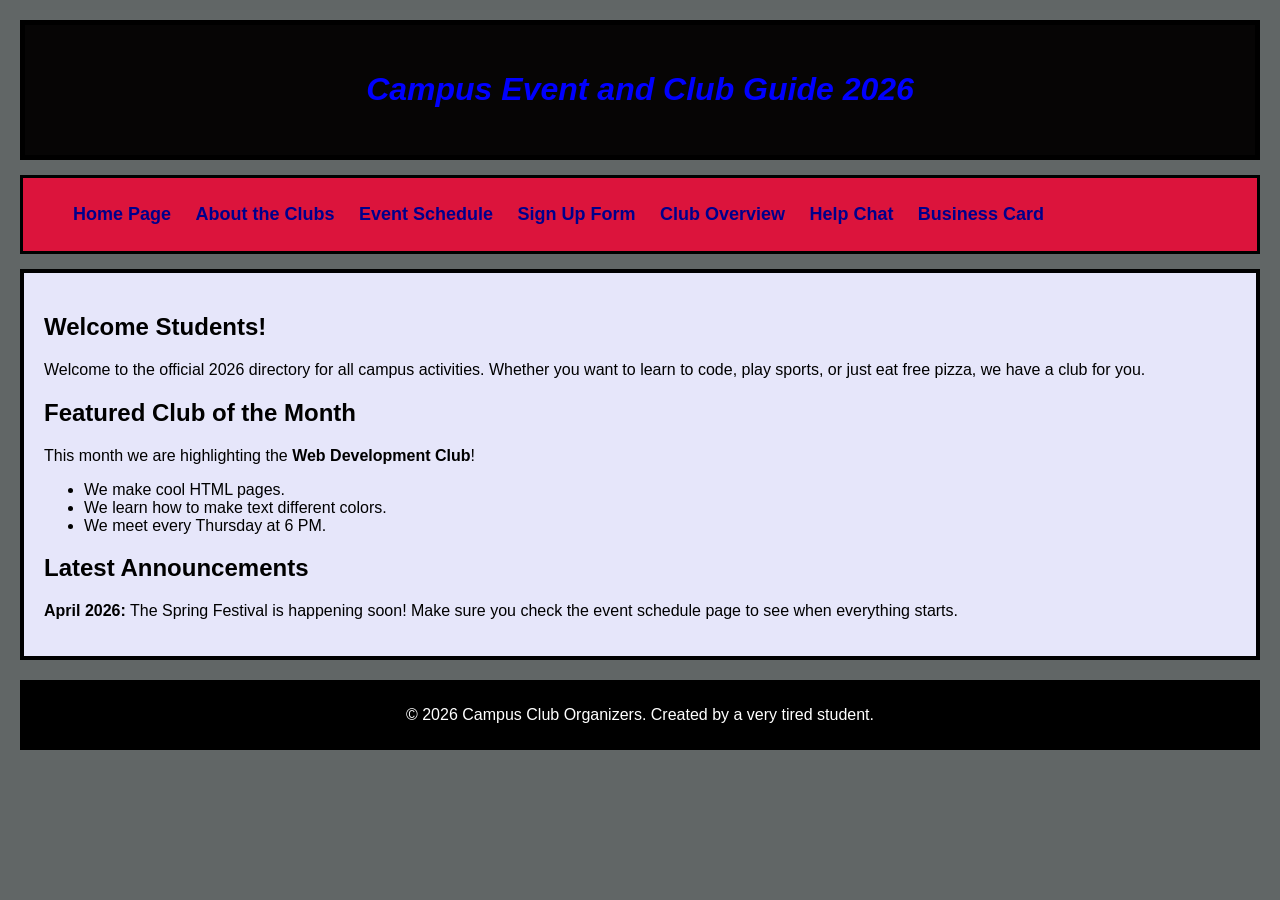
<file: Index.html>
<!DOCTYPE html>
<html lang="en">
<head>
    <meta charset="UTF-8">
    <meta name="viewport" content="width=device-width, initial-scale=1.0">
    <title>Home - Campus Guide 2026</title>
    <link rel="stylesheet" href="style.css">
</head>
<body>
    <a href="#main-content" class="skip-link">Skip to main content</a>
    
    <header>
        <h1>Campus Event and Club Guide 2026</h1>
    </header>

<nav>
        <ul>
            <li><a href="index.html">Home Page</a></li>
            <li><a href="clubs.html">About the Clubs</a></li>
            <li><a href="schedule.html">Event Schedule</a></li>
            <li><a href="register.html">Sign Up Form</a></li>
            <li><a href="overview.html">Club Overview</a></li>
            <li><a href="chatbot.html">Help Chat</a></li>
            <li><a href="card.html">Business Card</a></li> </ul>
    </nav>

    <main id="main-content">
        <section>
            <h2>Welcome Students!</h2>
            <p>Welcome to the official 2026 directory for all campus activities. Whether you want to learn to code, play sports, or just eat free pizza, we have a club for you.</p>
        </section>

        <section>
            <h2>Featured Club of the Month</h2>
            <p>This month we are highlighting the <strong>Web Development Club</strong>!</p>
            <ul>
                <li>We make cool HTML pages.</li>
                <li>We learn how to make text different colors.</li>
                <li>We meet every Thursday at 6 PM.</li>
            </ul>
        </section>

        <section>
            <h2>Latest Announcements</h2>
            <p><strong>April 2026:</strong> The Spring Festival is happening soon! Make sure you check the event schedule page to see when everything starts.</p>
        </section>
    </main>

    <footer>
        <p>&copy; 2026 Campus Club Organizers. Created by a very tired student.</p>
    </footer>
</body>
</html>
</file>
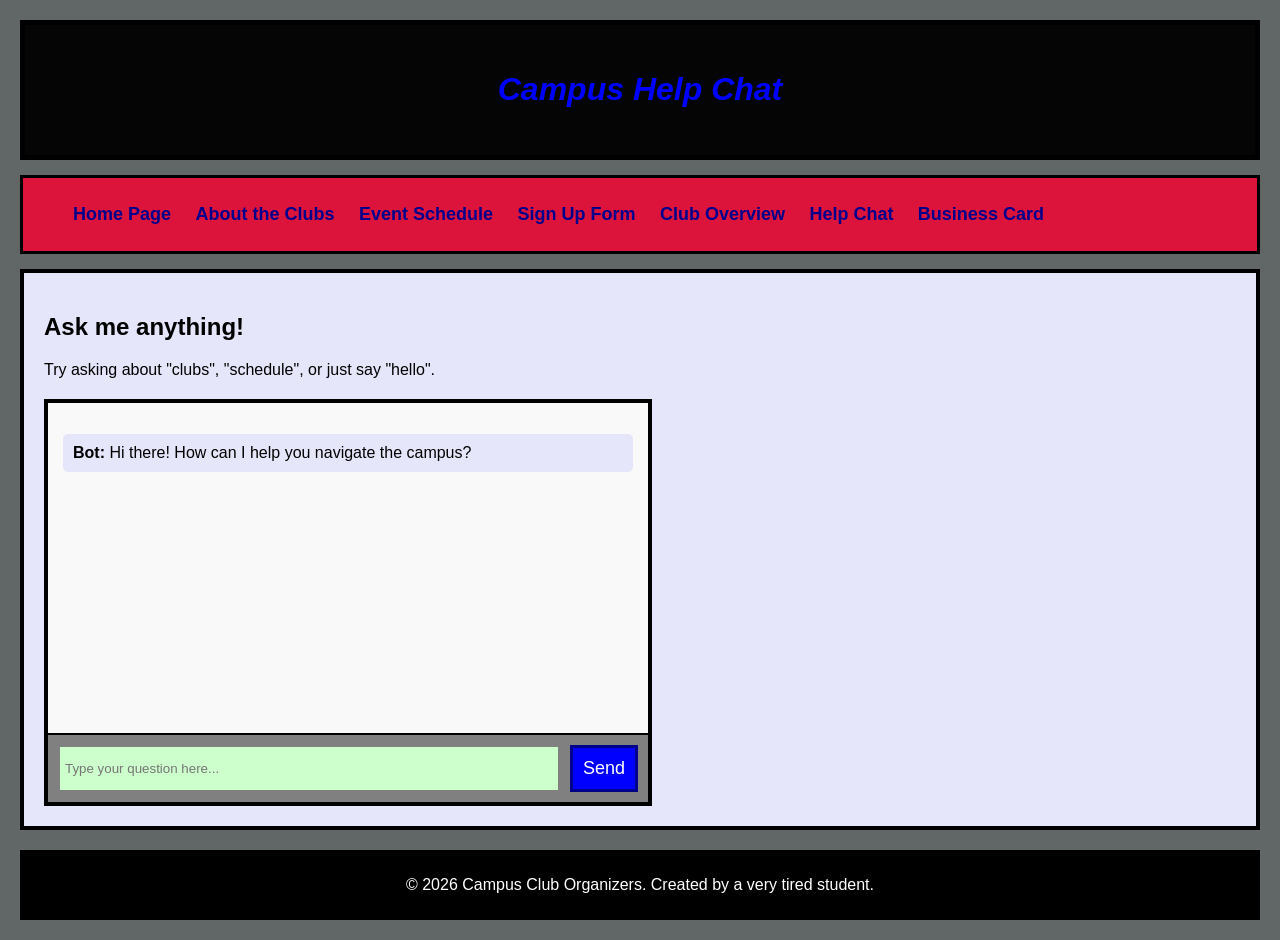
<file: chatbot.html>
<!DOCTYPE html>
<html lang="en">
<head>
    <meta charset="UTF-8">
    <meta name="viewport" content="width=device-width, initial-scale=1.0">
    <title>Help Chat - Campus Guide 2026</title>
    <link rel="stylesheet" href="style.css">
</head>
<body>
    <a href="#main-content" class="skip-link">Skip to main content</a>
    
    <header>
        <h1>Campus Help Chat</h1>
    </header>

    <nav>
        <ul>
            <li><a href="index.html">Home Page</a></li>
            <li><a href="clubs.html">About the Clubs</a></li>
            <li><a href="schedule.html">Event Schedule</a></li>
            <li><a href="register.html">Sign Up Form</a></li>
            <li><a href="overview.html">Club Overview</a></li>
            <li><a href="chatbot.html">Help Chat</a></li>
            <li><a href="card.html">Business Card</a></li> </ul>
    </nav>

    <main id="main-content">
        <h2>Ask me anything!</h2>
        <p>Try asking about "clubs", "schedule", or just say "hello".</p>

        <div id="chat-window">
            <div id="chat-messages">
                <p class="bot-message"><strong>Bot:</strong> Hi there! How can I help you navigate the campus?</p>
            </div>
            
            <form id="chat-form">
                <input type="text" id="user-input" required placeholder="Type your question here...">
                <button type="submit">Send</button>
            </form>
        </div>
    </main>

    <footer>
        <p>&copy; 2026 Campus Club Organizers. Created by a very tired student.</p>
    </footer>

    <script src="chatbot.js"></script>
</body>
</html>
</file>
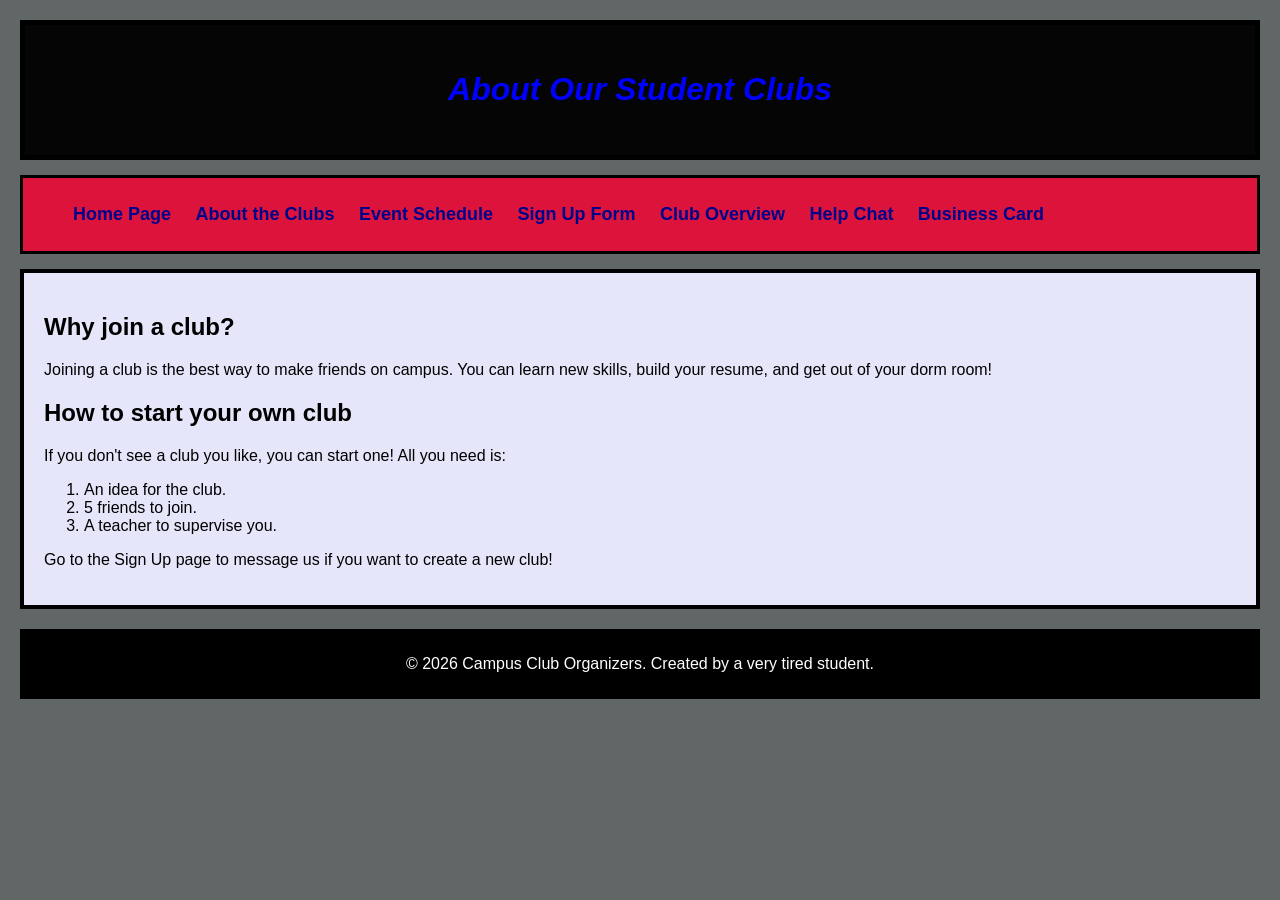
<file: clubs.html>
<!DOCTYPE html>
<html lang="en">
<head>
    <meta charset="UTF-8">
    <meta name="viewport" content="width=device-width, initial-scale=1.0">
    <title>Clubs Info - Campus Guide 2026</title>
    <link rel="stylesheet" href="style.css">
</head>
<body>
    <a href="#main-content" class="skip-link">Skip to main content</a>
    
    <header>
        <h1>About Our Student Clubs</h1>
    </header>

    <nav>
        <ul>
            <li><a href="index.html">Home Page</a></li>
            <li><a href="clubs.html">About the Clubs</a></li>
            <li><a href="schedule.html">Event Schedule</a></li>
            <li><a href="register.html">Sign Up Form</a></li>
            <li><a href="overview.html">Club Overview</a></li>
            <li><a href="chatbot.html">Help Chat</a></li>
            <li><a href="card.html">Business Card</a></li> </ul>
    </nav>

    <main id="main-content">
        <h2>Why join a club?</h2>
        <p>Joining a club is the best way to make friends on campus. You can learn new skills, build your resume, and get out of your dorm room!</p>
        
        <h2>How to start your own club</h2>
        <p>If you don't see a club you like, you can start one! All you need is:</p>
        <ol>
            <li>An idea for the club.</li>
            <li>5 friends to join.</li>
            <li>A teacher to supervise you.</li>
        </ol>
        <p>Go to the Sign Up page to message us if you want to create a new club!</p>
    </main>

    <footer>
        <p>&copy; 2026 Campus Club Organizers. Created by a very tired student.</p>
    </footer>
</body>
</html>
</file>
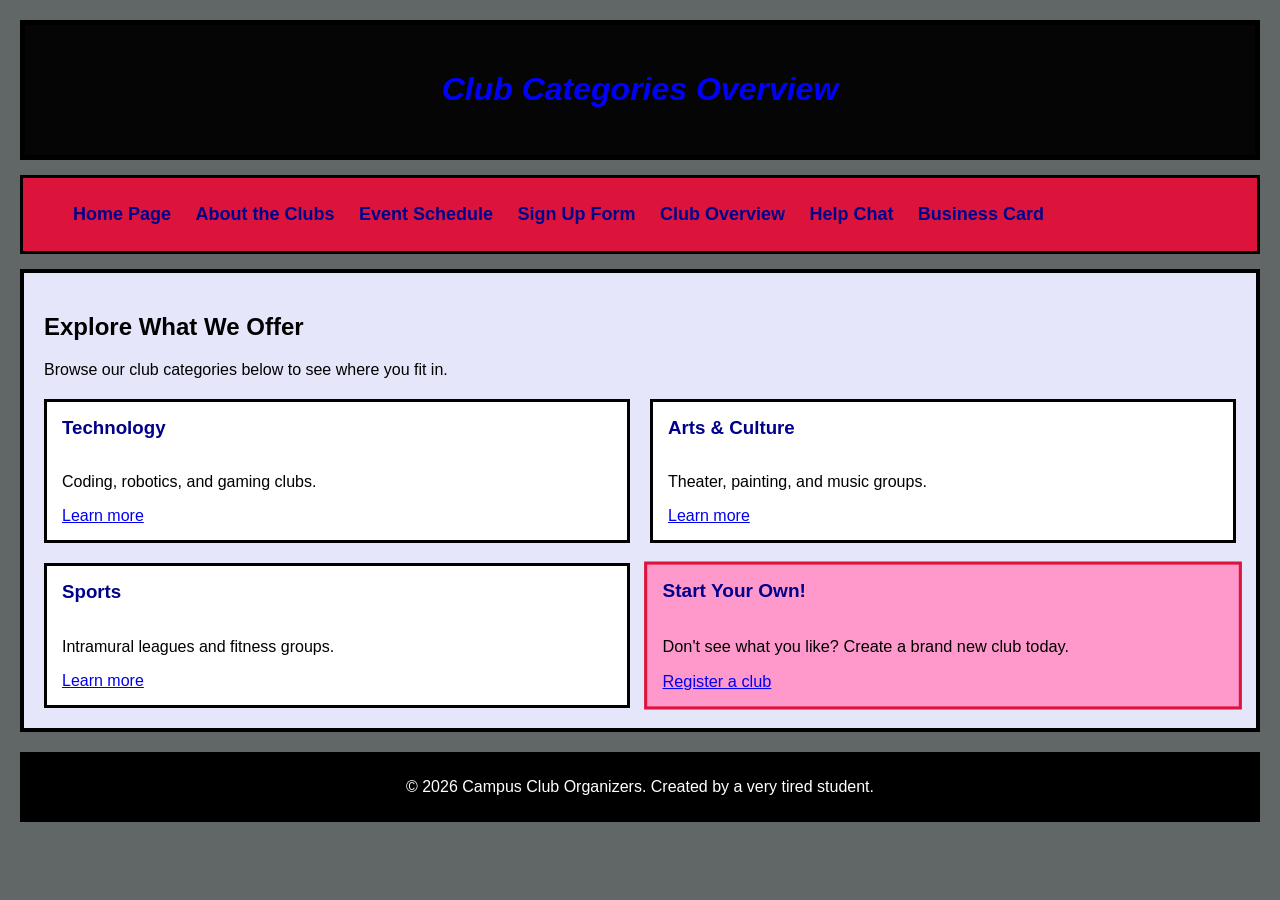
<file: overview.html>
<!DOCTYPE html>
<html lang="en">
<head>
    <meta charset="UTF-8">
    <meta name="viewport" content="width=device-width, initial-scale=1.0">
    <title>Club Overview - Campus Guide 2026</title>
    <link rel="stylesheet" href="style.css">
</head>
<body>
    <a href="#main-content" class="skip-link">Skip to main content</a>
    
    <header>
        <h1>Club Categories Overview</h1>
    </header>

    <nav>
        <ul>
            <li><a href="index.html">Home Page</a></li>
            <li><a href="clubs.html">About the Clubs</a></li>
            <li><a href="schedule.html">Event Schedule</a></li>
            <li><a href="register.html">Sign Up Form</a></li>
            <li><a href="overview.html">Club Overview</a></li>
            <li><a href="chatbot.html">Help Chat</a></li>
            <li><a href="card.html">Business Card</a></li> </ul>
    </nav>

    <main id="main-content">
        <h2>Explore What We Offer</h2>
        <p>Browse our club categories below to see where you fit in.</p>

        <section class="cards-grid">
            
            <div class="card">
                <h3>Technology</h3>
                <p>Coding, robotics, and gaming clubs.</p>
                <a href="clubs.html">Learn more</a>
            </div>

            <div class="card">
                <h3>Arts & Culture</h3>
                <p>Theater, painting, and music groups.</p>
                <a href="clubs.html">Learn more</a>
            </div>

            <div class="card">
                <h3>Sports</h3>
                <p>Intramural leagues and fitness groups.</p>
                <a href="clubs.html">Learn more</a>
            </div>

            <div class="card featured-card">
                <h3> Start Your Own!</h3>
                <p>Don't see what you like? Create a brand new club today.</p>
                <a href="register.html">Register a club</a>
            </div>

        </section>
    </main>

    <footer>
        <p>&copy; 2026 Campus Club Organizers. Created by a very tired student.</p>
    </footer>
</body>
</html>
</file>
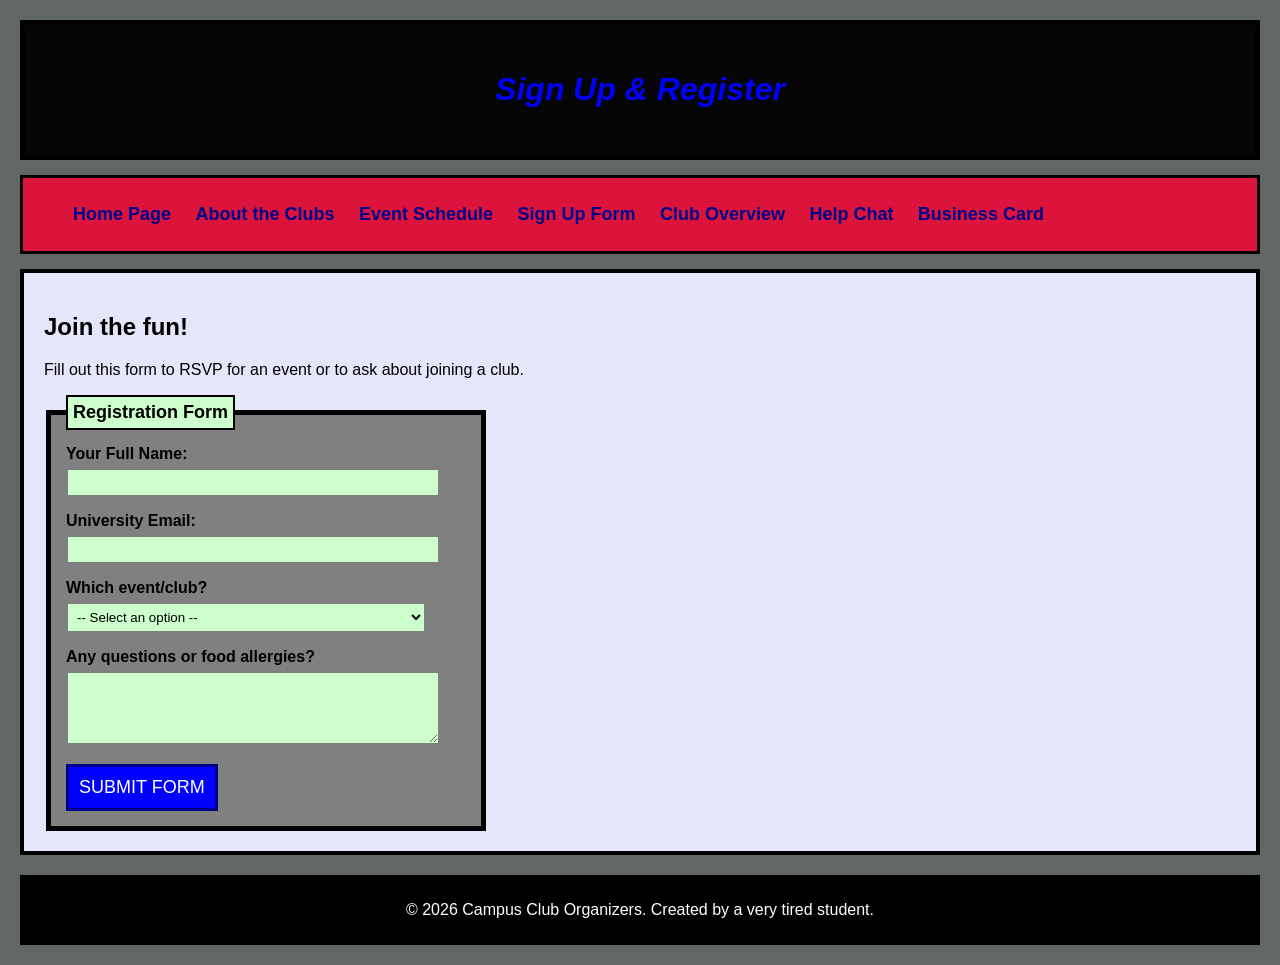
<file: register.html>
<!DOCTYPE html>
<html lang="en">
<head>
    <meta charset="UTF-8">
    <meta name="viewport" content="width=device-width, initial-scale=1.0">
    <title>Register - Campus Guide 2026</title>
    <link rel="stylesheet" href="style.css">
</head>
<body>
    <a href="#main-content" class="skip-link">Skip to main content</a>
    
    <header>
        <h1>Sign Up & Register</h1>
    </header>

   <nav>
        <ul>
            <li><a href="index.html">Home Page</a></li>
            <li><a href="clubs.html">About the Clubs</a></li>
            <li><a href="schedule.html">Event Schedule</a></li>
            <li><a href="register.html">Sign Up Form</a></li>
            <li><a href="overview.html">Club Overview</a></li>
            <li><a href="chatbot.html">Help Chat</a></li>
            <li><a href="card.html">Business Card</a></li> </ul>
    </nav>

    <main id="main-content">
        <h2>Join the fun!</h2>
        <p>Fill out this form to RSVP for an event or to ask about joining a club.</p>
        
        <form action="#" method="get">
            <fieldset>
                <legend>Registration Form</legend>
                
                <div class="form-group">
                    <label for="student_name">Your Full Name:</label>
                    <input type="text" id="student_name" name="student_name" required>
                </div>
                
                <div class="form-group">
                    <label for="student_email">University Email:</label>
                    <input type="email" id="student_email" name="student_email" required>
                </div>
                
                <div class="form-group">
                    <label for="event_choice">Which event/club?</label>
                    <select id="event_choice" name="event_choice" required>
                        <option value="">-- Select an option --</option>
                        <option value="webdev">Web Dev Club</option>
                        <option value="bakesale">Spring Bake Sale</option>
                        <option value="movies">Sci-Fi Movie Night</option>
                        <option value="newclub">I want to start a NEW club</option>
                    </select>
                </div>
                
                <div class="form-group">
                    <label for="extra_notes">Any questions or food allergies?</label>
                    <textarea id="extra_notes" name="extra_notes" rows="4"></textarea>
                </div>
                
                <button type="submit">SUBMIT FORM</button>
            </fieldset>
        </form>
    </main>

    <footer>
        <p>&copy; 2026 Campus Club Organizers. Created by a very tired student.</p>
    </footer>
</body>
</html>
</file>
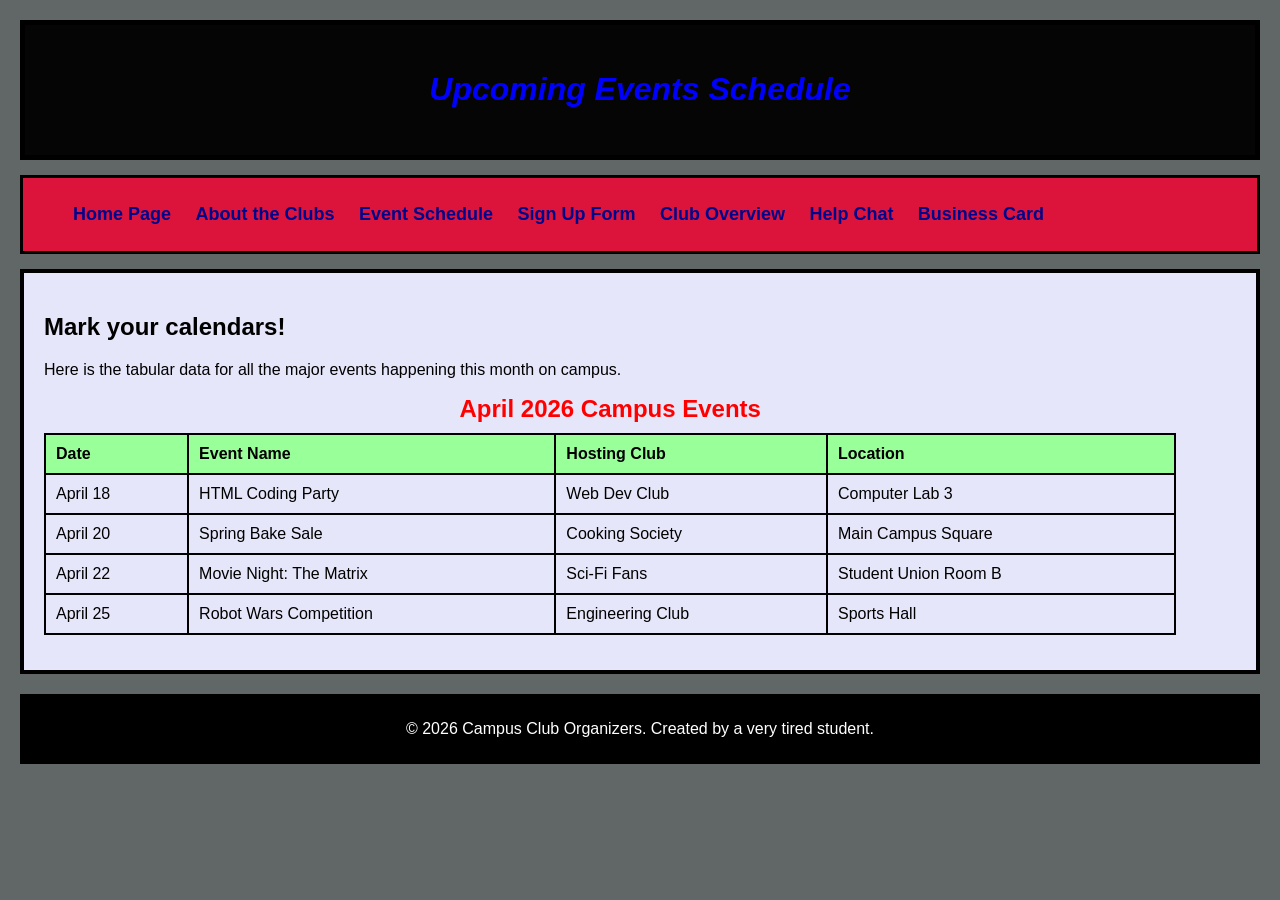
<file: schedule.html>
<!DOCTYPE html>
<html lang="en">
<head>
    <meta charset="UTF-8">
    <meta name="viewport" content="width=device-width, initial-scale=1.0">
    <title>Schedule - Campus Guide 2026</title>
    <link rel="stylesheet" href="style.css">
</head>
<body>
    <a href="#main-content" class="skip-link">Skip to main content</a>
    
    <header>
        <h1>Upcoming Events Schedule</h1>
    </header>

   <nav>
        <ul>
            <li><a href="index.html">Home Page</a></li>
            <li><a href="clubs.html">About the Clubs</a></li>
            <li><a href="schedule.html">Event Schedule</a></li>
            <li><a href="register.html">Sign Up Form</a></li>
            <li><a href="overview.html">Club Overview</a></li>
            <li><a href="chatbot.html">Help Chat</a></li>
            <li><a href="card.html">Business Card</a></li> </ul>
    </nav>
    <main id="main-content">
        <h2>Mark your calendars!</h2>
        <p>Here is the tabular data for all the major events happening this month on campus.</p>
        
        <table style="border-collapse: collapse; border: 2px solid black; width: 95%; margin-top: 15px; margin-bottom: 15px;">
            <caption>April 2026 Campus Events</caption>
            <thead>
                <tr>
                    <th scope="col" style="border: 2px solid black; background-color: #99ff99; padding: 10px; text-align: left;">Date</th>
                    <th scope="col" style="border: 2px solid black; background-color: #99ff99; padding: 10px; text-align: left;">Event Name</th>
                    <th scope="col" style="border: 2px solid black; background-color: #99ff99; padding: 10px; text-align: left;">Hosting Club</th>
                    <th scope="col" style="border: 2px solid black; background-color: #99ff99; padding: 10px; text-align: left;">Location</th>
                </tr>
            </thead>
            <tbody>
                <tr>
                    <td style="border: 2px solid black; padding: 10px;">April 18</td>
                    <td style="border: 2px solid black; padding: 10px;">HTML Coding Party</td>
                    <td style="border: 2px solid black; padding: 10px;">Web Dev Club</td>
                    <td style="border: 2px solid black; padding: 10px;">Computer Lab 3</td>
                </tr>
                <tr>
                    <td style="border: 2px solid black; padding: 10px;">April 20</td>
                    <td style="border: 2px solid black; padding: 10px;">Spring Bake Sale</td>
                    <td style="border: 2px solid black; padding: 10px;">Cooking Society</td>
                    <td style="border: 2px solid black; padding: 10px;">Main Campus Square</td>
                </tr>
                <tr>
                    <td style="border: 2px solid black; padding: 10px;">April 22</td>
                    <td style="border: 2px solid black; padding: 10px;">Movie Night: The Matrix</td>
                    <td style="border: 2px solid black; padding: 10px;">Sci-Fi Fans</td>
                    <td style="border: 2px solid black; padding: 10px;">Student Union Room B</td>
                </tr>
                <tr>
                    <td style="border: 2px solid black; padding: 10px;">April 25</td>
                    <td style="border: 2px solid black; padding: 10px;">Robot Wars Competition</td>
                    <td style="border: 2px solid black; padding: 10px;">Engineering Club</td>
                    <td style="border: 2px solid black; padding: 10px;">Sports Hall</td>
                </tr>
            </tbody>
        </table>
    </main>

    <footer>
        <p>&copy; 2026 Campus Club Organizers. Created by a very tired student.</p>
    </footer>
</body>
</html>
</file>
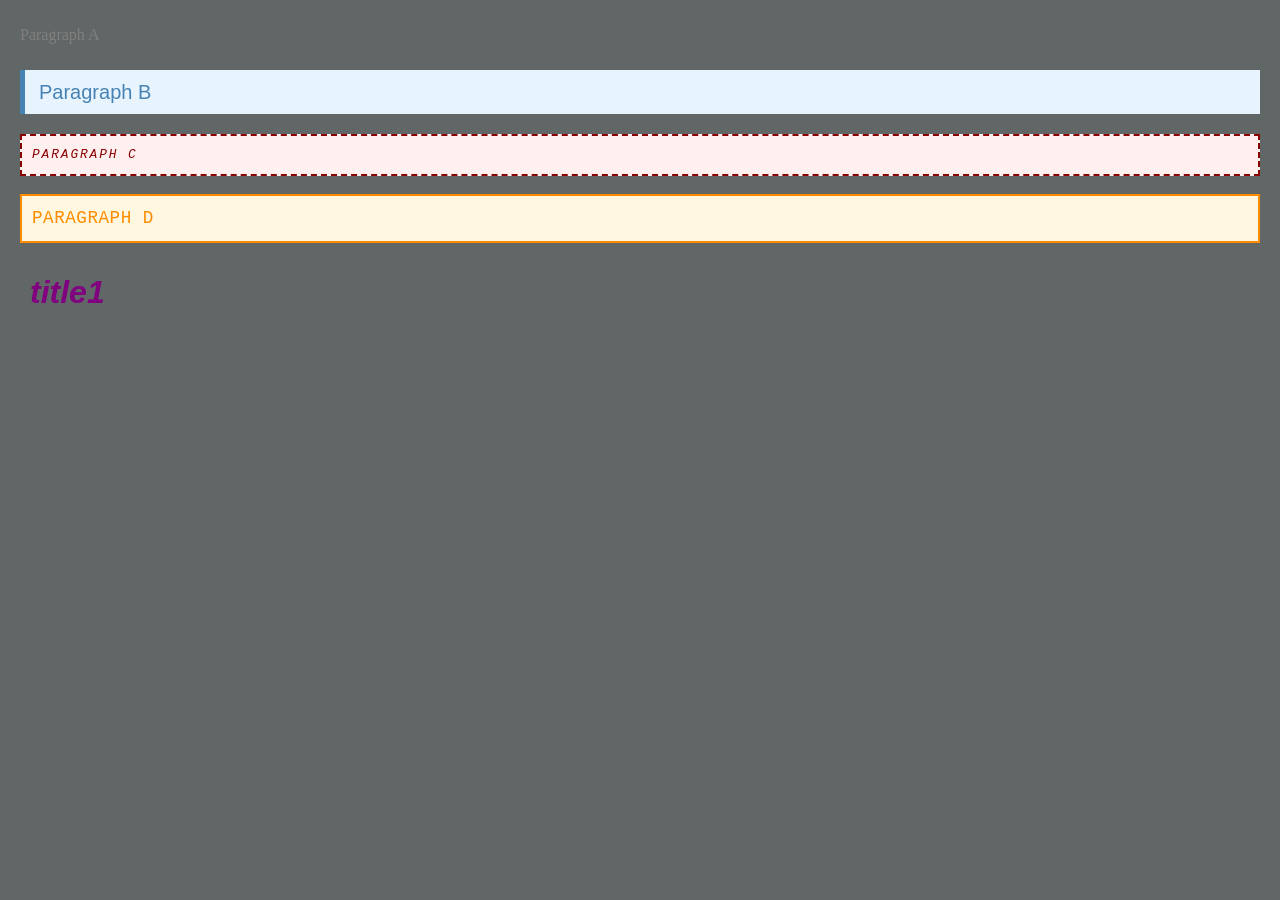
<file: specificity.html>
<!DOCTYPE html>
<html lang="en">
<head>
    <meta charset="UTF-8">
    <title>Specificity Game</title>
    <style>
        p {
            color: gray;
            font-size: 1rem;
            font-family: Georgia, serif;
            line-height: 1.4;
            padding: 4px 0;
        }

        .info {
            color: steelblue;
            font-size: 1.25rem;
            background-color: #e8f4fd;
            padding: 8px 14px;
            border-left: 5px solid steelblue;
            font-family: Arial, sans-serif;
        }

        #warning {
            color: darkred;
            font-size: 0.8rem;
            font-style: italic;
            text-transform: uppercase;
            letter-spacing: 0.15em;
            border: 2px dashed darkred;
            padding: 10px;
            background-color: #fff0f0;
            font-family: 'Courier New', monospace;
        }

        #warning.info {
            color: darkorange;
            background-color: #fff7e0;
            border: 2px solid darkorange;
            font-size: 1.1rem;
            font-style: normal;
            letter-spacing: 0.03em;
        }

        /* Added for the H1 Experiment in Question 3 */
        h1 {
            color: green; /* Internal CSS */
        }
    </style>
    <link rel="stylesheet" href="style.css">
</head>
<body>

    <p>Paragraph A</p>

    <p class="info">Paragraph B</p>

    <p id="warning">Paragraph C</p>

    <p class="info" id="warning">Paragraph D</p>

    <h1 style="color: purple;">title1</h1>

</body>
</html>
</file>
<file: style.css>
body {
    background-color: #616666;
    color: black;
    font-family: Arial, Helvetica, sans-serif;
    margin: 20px;
}


.skip-link {
    position: absolute;
    top: -50px;
    left: 0;
    background-color: black;
    color: white; 
    padding: 10px;
    z-index: 100;
}
.skip-link:focus {
    top: 0;
}


header {
    background-color: #060505;
    color:white;
    border: 5px solid black;
    padding: 15px;
    text-align: center;
}


nav {
    background-color: crimson;
    padding: 10px;
    margin-top: 15px;
    margin-bottom: 15px;
    border: 3px solid black;
}

nav ul {
    list-style-type: none;
}

nav li {
    display: inline-block;
    margin-right: 20px;
}

nav a {
    color: darkblue;
    font-size: 18px;
    font-weight: bold;
    text-decoration: none;
}
nav a:hover {
    text-decoration: underline;
    background-color: #ff99cc;
}


main {
    background-color: #e6e6fa;
    border: 4px solid black;
    padding: 20px;
}


footer {
    background-color: black;
    color: white;
    text-align: center;
    padding: 10px;
    margin-top: 20px;
}


table {
    border-collapse: collapse;
    width: 95%;
    margin-top: 15px;
    margin-bottom: 15px;
}

table, th, td {
    border: 2px solid black;
}

th {
    background-color: #99ff99;
    padding: 10px;
    text-align: left;
}

td {
    padding: 10px;
}

caption {
    font-size: 24px;
    font-weight: bold;
    margin-bottom: 10px;
    color: red;
}


fieldset {
    border: 5px solid black;
    background-color: gray;
    width: 400px;
    padding: 15px;
}

legend {
    font-weight: bold;
    font-size: 18px;
    background-color: #ccffcc;
    border: 2px solid black;
    padding: 5px;
}

.form-group {
    margin-bottom: 15px;
}

label {
    display: block;
    font-weight: bold;
    margin-bottom: 5px;
}

input, select, textarea {
    width: 90%;
    border: 2px solid gray;
    padding: 5px;
    background-color: #ccffcc;
}

button {
    background-color: blue;
    color: white;
    font-size: 18px;
    padding: 10px;
    border: 3px solid darkblue;
    cursor: pointer;
}


#chat-window {
    border: 4px solid black;
    background-color: white;
    width: 100%;
    max-width: 600px;
    margin-top: 20px;
}

#chat-messages {
    height: 300px;
    overflow-y: auto;
    padding: 15px;
    background-color: #f9f9f9;
    border-bottom: 2px solid black;
}

.bot-message {
    background-color: #e6e6fa;
    padding: 10px;
    border-radius: 5px;
    margin-bottom: 10px;
}

.user-message {
    background-color: #ccffcc;
    padding: 10px;
    border-radius: 5px;
    margin-bottom: 10px;
    text-align: right;
}

#chat-form {
    display: flex;
    padding: 10px;
    background-color: gray;
}

#chat-form input {
    flex-grow: 1;
    margin-right: 10px;
}


.cards-grid {
    display: grid;
    grid-template-columns: repeat(2, 1fr);
    gap: 20px;
    margin-top: 20px;
}


.card {
    display: flex;
    flex-direction: column;
    justify-content: space-between;
    background-color: white;
    border: 3px solid black;
    padding: 15px;
}

.card h3 {
    margin-top: 0;
    color: darkblue;
}


.featured-card {
    background-color: #ff99cc;
    border-color: crimson;
    transform: scale(1.02);
}


@media (max-width: 768px) {
    .cards-grid {
        grid-template-columns: 1fr;
    }
}



.business-card {
    background-color: white;
    border: 4px solid black;
    border-radius: 10px;
    width: 350px;
    margin: 40px auto;
    padding: 20px;
    text-align: center;
    box-shadow: 5px 5px 0px darkblue;
}

.profile-pic {
    width: 150px;
    height: 150px;
    border-radius: 50%;
    border: 3px solid crimson;
    object-fit: cover;
}

.student-name {
    color: darkblue;
    margin-top: 15px;
    margin-bottom: 5px;
}


#specialization {
    font-weight: bold;
    color: gray;
    margin-bottom: 20px;
}

.btn-link {
    display: inline-block;
    background-color: crimson;
    color: white;
    padding: 10px 15px;
    margin: 5px;
    text-decoration: none;
    border: 2px solid black;
    font-weight: bold;
}

.btn-link:hover {
    background-color: #ff99cc;
    color: black;
}


h1 {
    color: blue;
    font-style: italic;
    padding: 10px;
}
</file>
